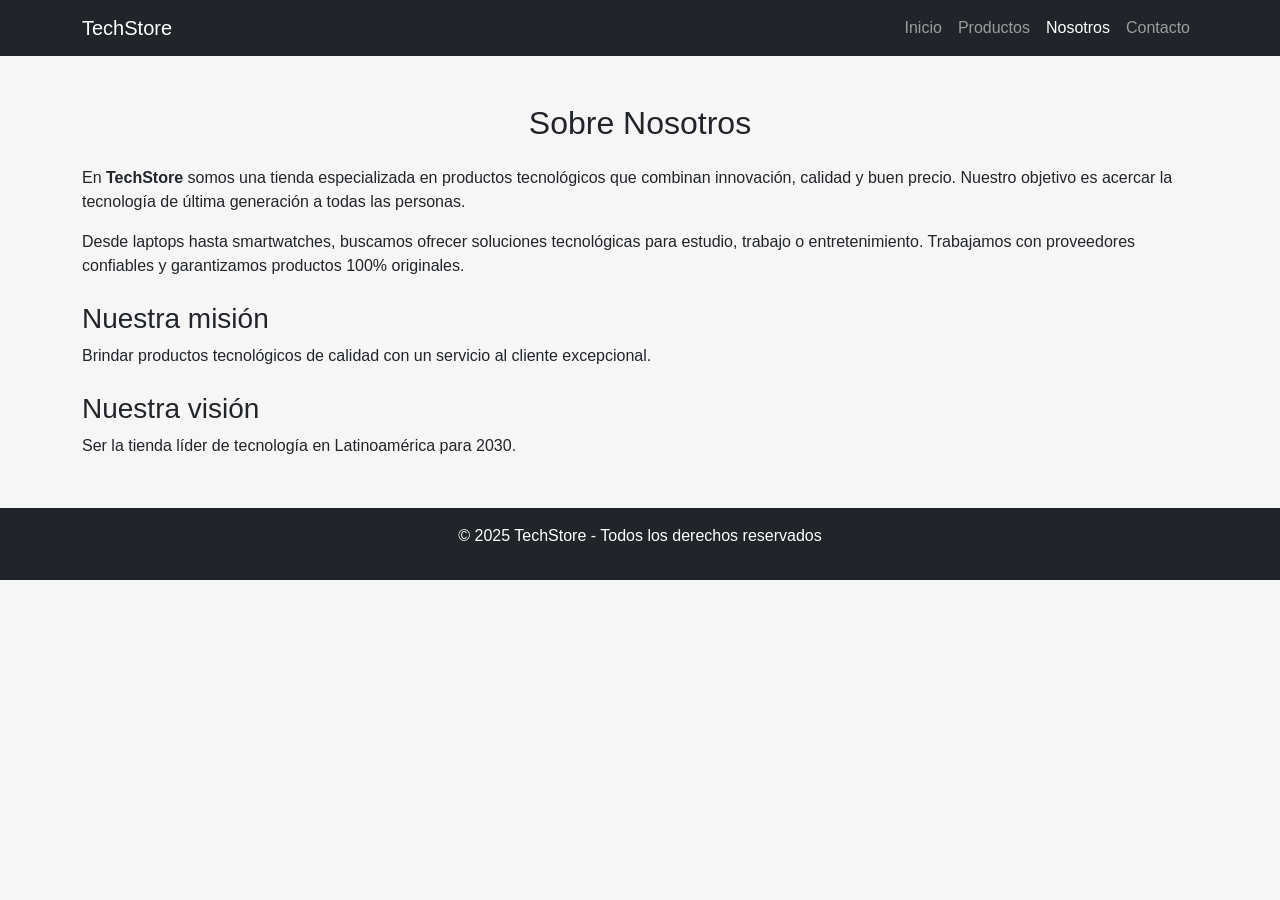
<file: acerca.html>
<!DOCTYPE html>
<html lang="es">
<head>
    <meta charset="UTF-8">
    <meta name="viewport" content="width=device-width, initial-scale=1.0">
    <title>TechStore - Nosotros</title>
    <link href="https://cdn.jsdelivr.net/npm/bootstrap@5.3.2/dist/css/bootstrap.min.css" rel="stylesheet">
    <link rel="stylesheet" href="css/estilos.css">
</head>

<body>

<nav class="navbar navbar-expand-lg navbar-dark bg-dark">
  <div class="container">
    <a class="navbar-brand" href="index.html">TechStore</a>
    <button class="navbar-toggler" type="button" data-bs-toggle="collapse" data-bs-target="#navbarNav">
      <span class="navbar-toggler-icon"></span>
    </button>

    <div class="collapse navbar-collapse" id="navbarNav">
      <ul class="navbar-nav ms-auto">
        <li class="nav-item"><a class="nav-link" href="index.html">Inicio</a></li>
        <li class="nav-item"><a class="nav-link" href="productos.html">Productos</a></li>
        <li class="nav-item"><a class="nav-link active" href="acerca.html">Nosotros</a></li>
        <li class="nav-item"><a class="nav-link" href="contacto.html">Contacto</a></li>
      </ul>
    </div>
  </div>
</nav>

<div class="container my-5">
    <h2 class="text-center mb-4">Sobre Nosotros</h2>

    <p>
        En <strong>TechStore</strong> somos una tienda especializada en productos tecnológicos
        que combinan innovación, calidad y buen precio. Nuestro objetivo es acercar
        la tecnología de última generación a todas las personas.
    </p>

    <p>
        Desde laptops hasta smartwatches, buscamos ofrecer soluciones tecnológicas
        para estudio, trabajo o entretenimiento. Trabajamos con proveedores confiables
        y garantizamos productos 100% originales.
    </p>

    <h3 class="mt-4">Nuestra misión</h3>
    <p>
        Brindar productos tecnológicos de calidad con un servicio al cliente excepcional.
    </p>

    <h3 class="mt-4">Nuestra visión</h3>
    <p>
        Ser la tienda líder de tecnología en Latinoamérica para 2030.
    </p>
</div>

<footer class="bg-dark text-center text-white p-3">
  <p>© 2025 TechStore - Todos los derechos reservados</p>
</footer>
<script src="https://cdn.jsdelivr.net/npm/bootstrap@5.3.2/dist/js/bootstrap.bundle.min.js"></script>
</body>
</html>
</file>
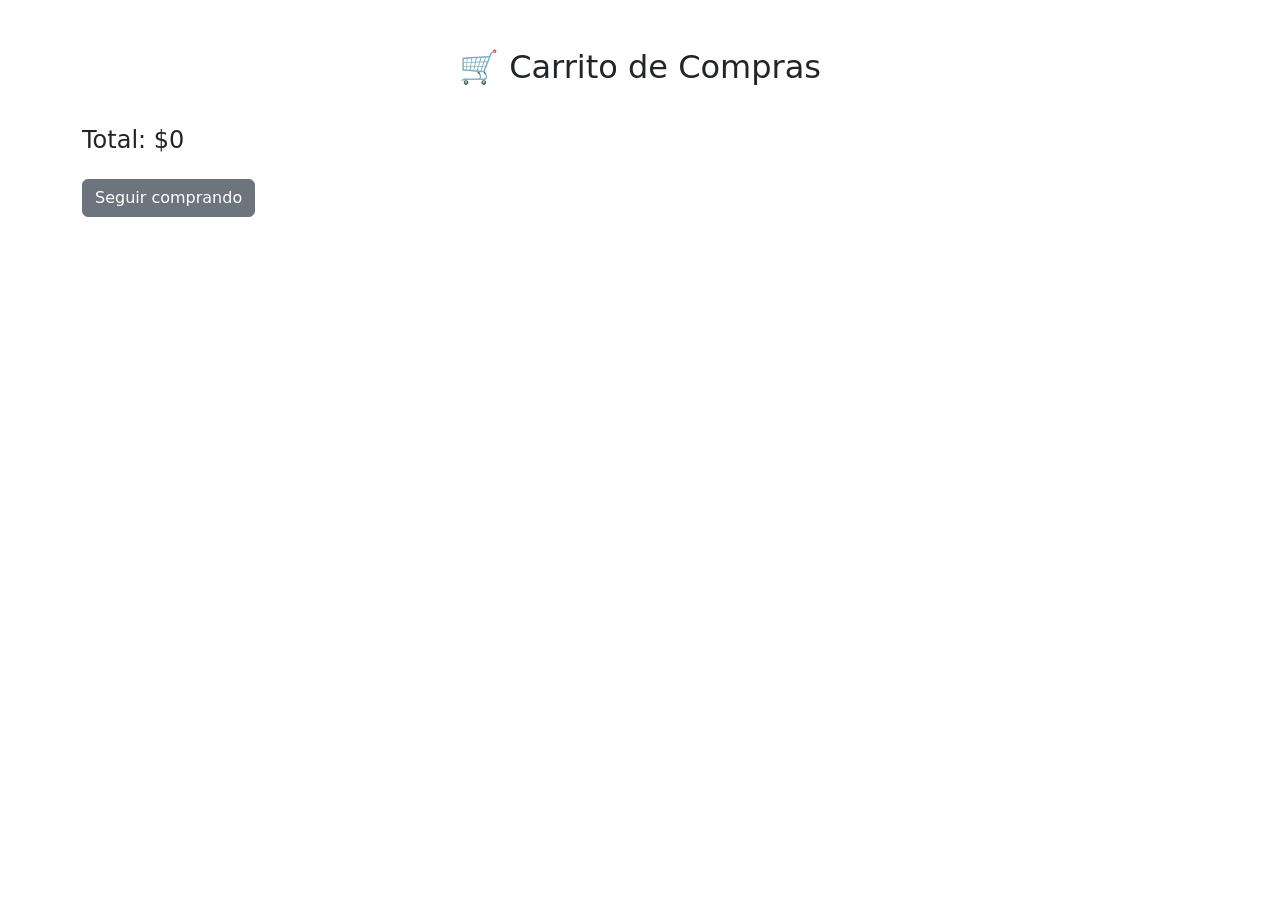
<file: carrito.html>
<!DOCTYPE html>
<html lang="es">
<head>
<meta charset="UTF-8">
<meta name="viewport" content="width=device-width, initial-scale=1.0">
<title>Carrito - TechStore</title>
<link href="https://cdn.jsdelivr.net/npm/bootstrap@5.3.2/dist/css/bootstrap.min.css" rel="stylesheet">
</head>

<body>

<div class="container my-5">
    <h2 class="text-center mb-4">🛒 Carrito de Compras</h2>

    <ul class="list-group mb-3" id="lista-carrito">
    </ul>

    <h4>Total: <span id="total">$0</span></h4>

    <a href="productos.html" class="btn btn-secondary mt-3">Seguir comprando</a>
</div>

<script src="js/carrito.js"></script>
<script src="https://cdn.jsdelivr.net/npm/bootstrap@5.3.2/dist/js/bootstrap.bundle.min.js"></script>

</body>
</html>
</file>
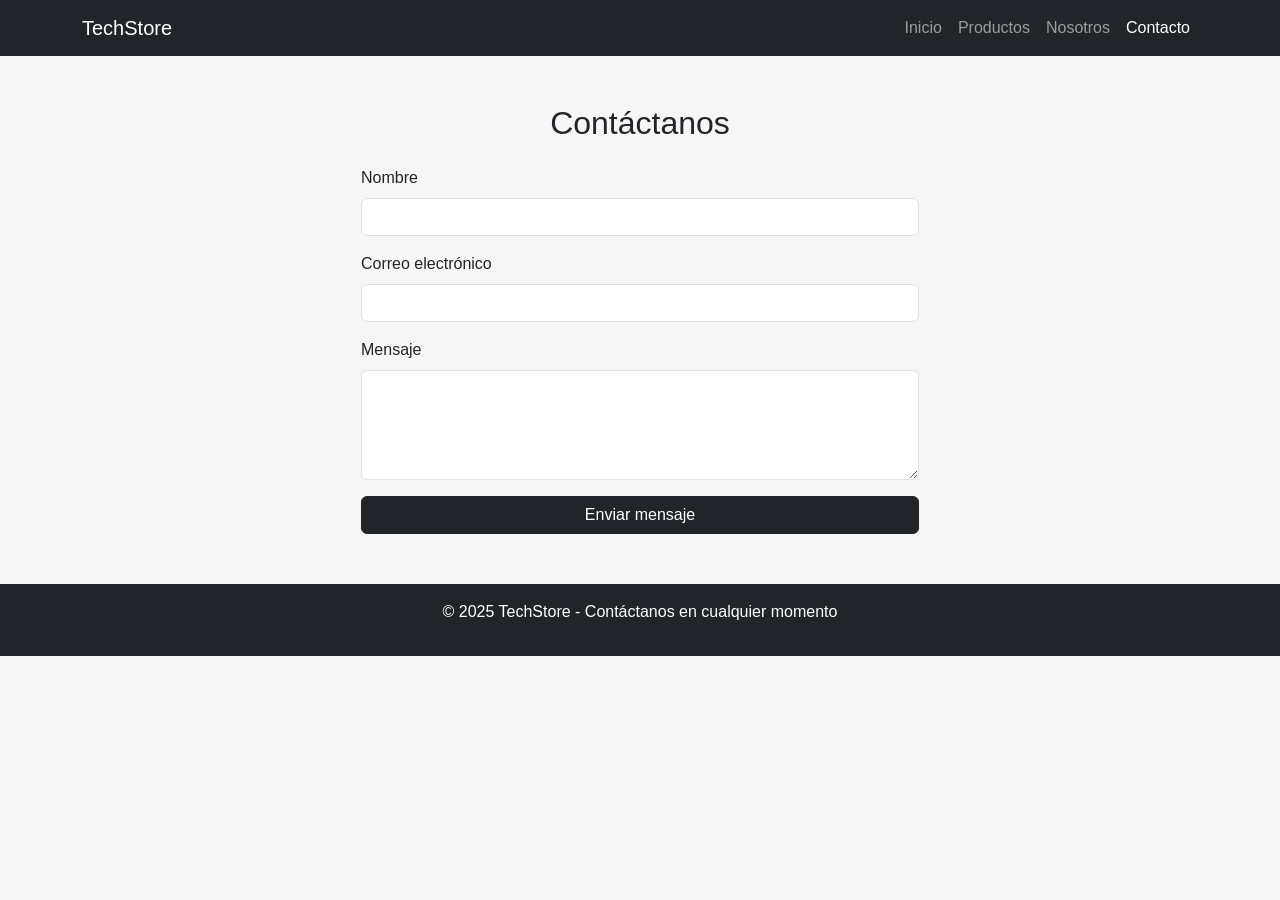
<file: contacto.html>
<!DOCTYPE html>
<html lang="es">
<head>
    <meta charset="UTF-8">
    <meta name="viewport" content="width=device-width, initial-scale=1.0">
    <title>TechStore - Contacto</title>
    <link href="https://cdn.jsdelivr.net/npm/bootstrap@5.3.2/dist/css/bootstrap.min.css" rel="stylesheet">
    <link rel="stylesheet" href="css/estilos.css">
</head>

<body>

<nav class="navbar navbar-expand-lg navbar-dark bg-dark">
  <div class="container">
    <a class="navbar-brand" href="index.html">TechStore</a>
    <button class="navbar-toggler" type="button" data-bs-toggle="collapse" data-bs-target="#navbarNav">
      <span class="navbar-toggler-icon"></span>
    </button>

    <div class="collapse navbar-collapse" id="navbarNav">
      <ul class="navbar-nav ms-auto">
        <li class="nav-item"><a class="nav-link" href="index.html">Inicio</a></li>
        <li class="nav-item"><a class="nav-link" href="productos.html">Productos</a></li>
        <li class="nav-item"><a class="nav-link" href="acerca.html">Nosotros</a></li>
        <li class="nav-item"><a class="nav-link active" href="contacto.html">Contacto</a></li>
      </ul>
    </div>
  </div>
</nav>

<div class="container my-5">
  <h2 class="text-center mb-4">Contáctanos</h2>

  <form class="col-md-6 mx-auto">
    <div class="mb-3">
      <label class="form-label">Nombre</label>
      <input type="text" class="form-control" required>
    </div>

    <div class="mb-3">
      <label class="form-label">Correo electrónico</label>
      <input type="email" class="form-control" required>
    </div>

    <div class="mb-3">
      <label class="form-label">Mensaje</label>
      <textarea class="form-control" rows="4" required></textarea>
    </div>

    <button class="btn btn-dark w-100">Enviar mensaje</button>
  </form>
</div>

<footer class="bg-dark text-center text-white p-3">
  <p>© 2025 TechStore - Contáctanos en cualquier momento</p>
</footer>

</body>
</html>
</file>
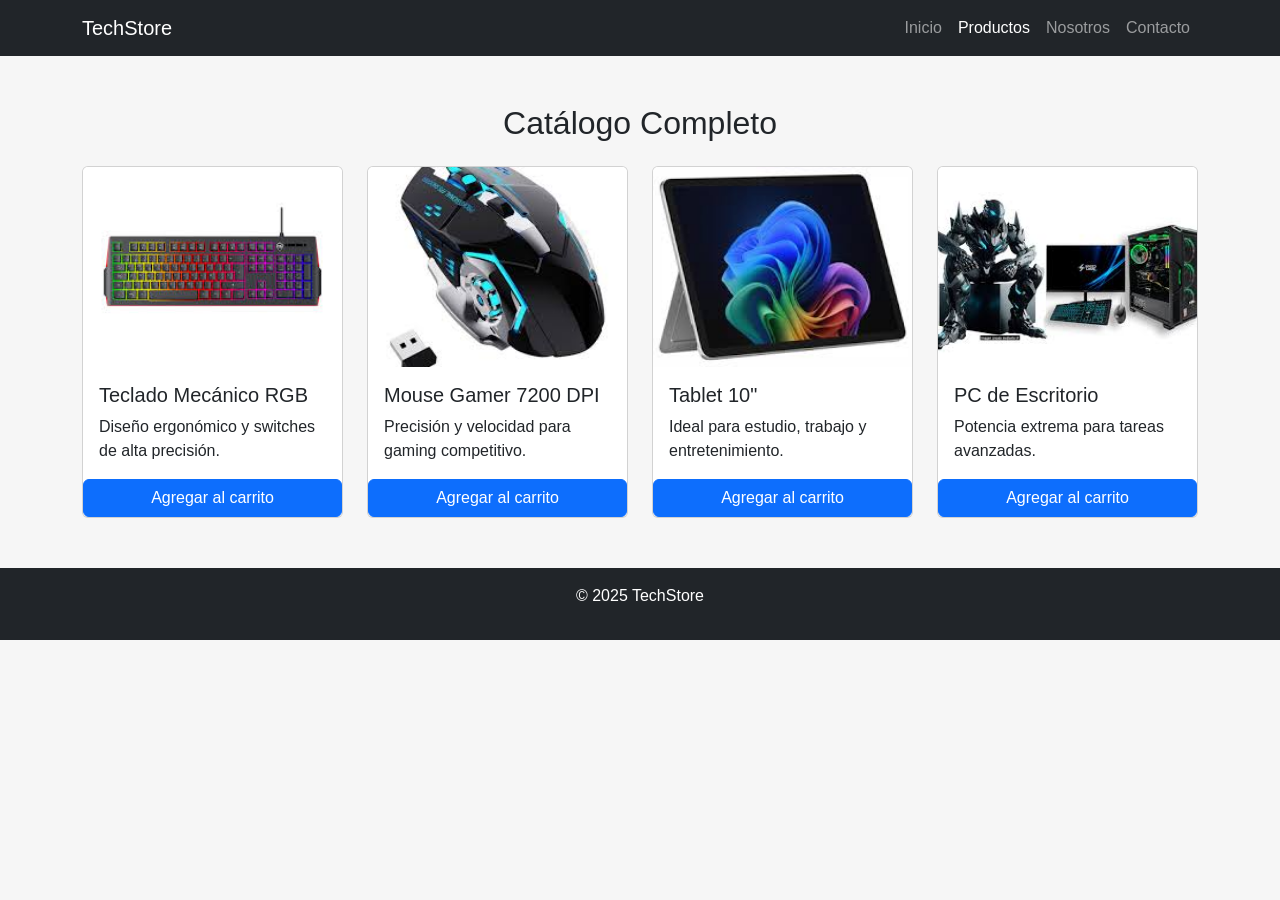
<file: productos.html>
<!DOCTYPE html>
<html lang="es">
<head>
    <meta charset="UTF-8">
    <meta name="viewport" content="width=device-width, initial-scale=1.0">
    <title>TechStore - Productos</title>
    <link href="https://cdn.jsdelivr.net/npm/bootstrap@5.3.2/dist/css/bootstrap.min.css" rel="stylesheet">
    <link rel="stylesheet" href="css/estilos.css">
</head>

<body>

<nav class="navbar navbar-expand-lg navbar-dark bg-dark">
  <div class="container">
    <a class="navbar-brand" href="index.html">TechStore</a>
    <button class="navbar-toggler" type="button" data-bs-toggle="collapse" data-bs-target="#navbarNav">
      <span class="navbar-toggler-icon"></span>
    </button>

    <div class="collapse navbar-collapse" id="navbarNav">
      <ul class="navbar-nav ms-auto">
        <li class="nav-item"><a class="nav-link" href="index.html">Inicio</a></li>
        <li class="nav-item"><a class="nav-link active" href="productos.html">Productos</a></li>
        <li class="nav-item"><a class="nav-link" href="acerca.html">Nosotros</a></li>
        <li class="nav-item"><a class="nav-link" href="contacto.html">Contacto</a></li>
      </ul>
    </div>
  </div>
</nav>

<div class="container my-5">
  <h2 class="text-center mb-4">Catálogo Completo</h2>

  <div class="row g-4">

    <div class="col-md-3">
      <div class="card h-100">
        <img src="img/teclado.jpg" class="card-img-top" alt="Teclado">
        <div class="card-body">
          <h5 class="card-title">Teclado Mecánico RGB</h5>
          <p class="card-text">Diseño ergonómico y switches de alta precisión.</p>
        </div>
        <button 
  class="btn btn-primary btn-agregar"
  data-nombre="Teclado Mecánico RGB"
  data-precio="180000">
  Agregar al carrito
</button>
      </div>
    </div>

    <div class="col-md-3">
      <div class="card h-100">
        <img src="img/mouse.jpg" class="card-img-top" alt="Mouse">
        <div class="card-body">
          <h5 class="card-title">Mouse Gamer 7200 DPI</h5>
          <p class="card-text">Precisión y velocidad para gaming competitivo.</p>
        </div>
        <button 
  class="btn btn-primary btn-agregar"
  data-nombre="Mouse Gamer 7200 DPI"
  data-precio="120000">
  Agregar al carrito
</button>
      </div>
    </div>

    <div class="col-md-3">
      <div class="card h-100">
        <img src="img/tablet.jpg" class="card-img-top" alt="Tablet">
        <div class="card-body">
          <h5 class="card-title">Tablet 10"</h5>
          <p class="card-text">Ideal para estudio, trabajo y entretenimiento.</p>
        </div>
        <button 
  class="btn btn-primary btn-agregar"
  data-nombre="Tablet 10 pulgadas"
  data-precio="900000">
  Agregar al carrito
</button>
      </div>
    </div>

    <div class="col-md-3">
      <div class="card h-100">
        <img src="img/pc.jpg" class="card-img-top" alt="PC">
        <div class="card-body">
          <h5 class="card-title">PC de Escritorio</h5>
          <p class="card-text">Potencia extrema para tareas avanzadas.</p>
        </div>
        <button 
  class="btn btn-primary btn-agregar"
  data-nombre="PC de Escritorio"
  data-precio="2500000">
  Agregar al carrito
</button>
      </div>
    </div>

  </div>
</div>

<footer class="bg-dark text-center text-white p-3">
  <p>© 2025 TechStore</p>
</footer>

<script src="js/carrito.js"></script>
<script src="https://cdn.jsdelivr.net/npm/bootstrap@5.3.2/dist/js/bootstrap.bundle.min.js"></script>

</body>
</html>
</file>
<file: css/estilos.css>
body {
    background-color: #f6f6f6;
    font-family: Arial, sans-serif;
}

.card img {
    height: 200px;
    object-fit: cover;
}

footer {
    margin-top: 50px;
}

.video-wrapper {
    width: 800px;  /* AJUSTA ESTE VALOR PARA HACERLO MÁS PEQUEÑO */
    margin: auto; 
}
</file>
